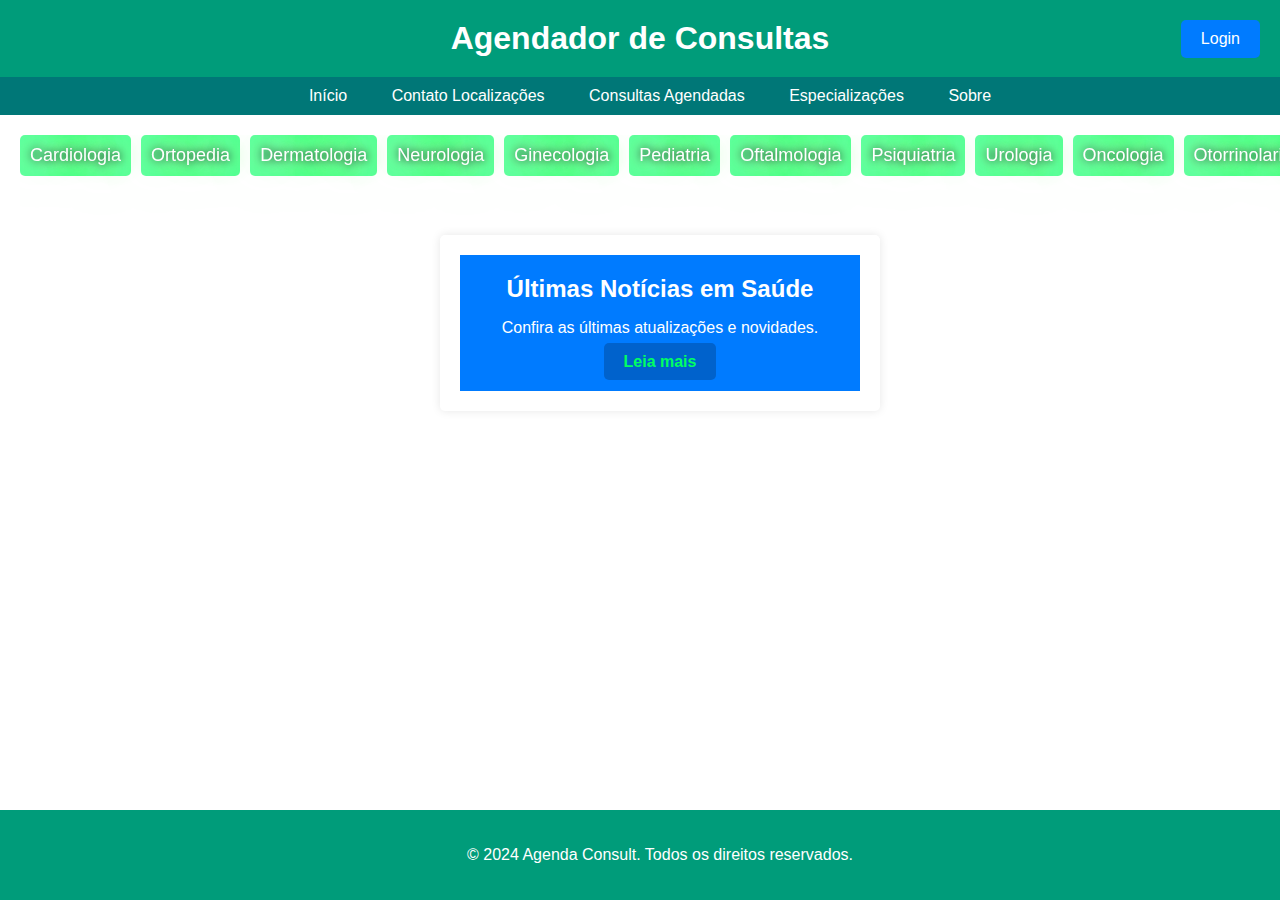
<file: projeto-integrador/index.html>
<!DOCTYPE html>
<html lang="pt-br">
	<head>
	<link rel="stylesheet" href="styles.css">
	<meta charset="UTF-8">
	<meta name="viewport" content="width=device-width, initial-scale=1.0">
		<title>Agendador de Consultas</title>
		
	</head>
	<body>
		<style>
			/* Aplica a imagem de fundo ao corpo inteiro da página */
			body {
			  background-image: url('https://i.pinimg.com/originals/85/64/cd/8564cdc8db657a0acb3088ff14c7e1ef.jpg'); /* Caminho para a imagem */
			  background-repeat: no-repeat; /* Não repetir a imagem */
			  background-size: cover; /* Cobrir toda a página */
			  background-position: center; /* Centralizar imagem na página */
			}
		</style>
		<style>

			#news-banner {
    			background-color: #007bff; /* Cor de fundo azul */
    			color: white; /* Texto branco */
    			padding: 20px 10px; /* Espaçamento interno */
    			text-align: center; /* Centraliza o texto */
			}

			.news-content h2 {
    			margin: 0 0 10px; /* Espaço abaixo do título */
			}

			.news-content p {
    			margin: 0 0 20px; /* Espaço abaixo do parágrafo */
			}

			.news-link {
    			color: #01ff62; /* Cor do link (amarelo) */
    			font-weight: bold; /* Texto em negrito */
    			text-decoration: none; /* Sem sublinhado */
    			background-color: #0062cc; /* Fundo mais escuro */
    			padding: 10px 20px; /* Espaçamento interno */
    			border-radius: 5px; /* Borda arredondada */
    			transition: background-color 0.3s; /* Transição suave de cor de fundo */
			}

			.news-link:hover, .news-link:focus {
    			background-color: #004495; /* Cor ao passar o mouse ou focar */
			}

		</style>
	
	<header>
		<h1>Agendador de Consultas</h1>
	</header>

	<nav>
		<ul>
			<li><a href="index.html">Início</a></li>
			<li><a href="Localizacao.html">Contato Localizações</a></li>
			<li><a href="Login.html?redirect=busca">Consultas Agendadas</a></li>
			<li><a href="especializacao.html">Especializações</a></li>
			<li><a href="Sobre.html">Sobre</a></li>
		</ul>
	</nav>
	<!--
	<section>
		<h2>Conteúdo Principal</h2>
		<p>Este é o conteúdo principal do portal.</p>
	</section>
	-->

  <!-- aqui comeca o codigo do botao de login -->
	
	<a class="botao-login" href="Login.html?redirect=agendamento">Login</a>
<!-- aqui termina o codigo do botao de login -->
	</header>

	<!--<section id="content">
		<p>Esta é a seção principal da página.</p>
		-->
	<section class="bg-primary-color">
		<div class="container-especializacao">
			<div class="especializacoes">
			  <div class="especializacao">Cardiologia</div>
			  <div class="especializacao">Ortopedia</div>
			  <div class="especializacao">Dermatologia</div>
			  <div class="especializacao">Neurologia</div>
			  <div class="especializacao">Ginecologia</div>
			  <div class="especializacao">Pediatria</div>
			  <div class="especializacao">Oftalmologia</div>
			  <div class="especializacao">Psiquiatria</div>
			  <div class="especializacao">Urologia</div>
			  <div class="especializacao">Oncologia</div>
			  <div class="especializacao">Otorrinolaringologia</div>
		</div>
		
		<div class="container">
		
			<!--<div class="row justify-content-center text-center">
				<h4 class="text-white">Exemplo para Titulo de conteudo</h4>
				<p class="text-white">Aqui será colocado todos os conteúdos e noticias da página</p>
			</div>
		</div>	
	</section>-->

	<!-- Seção Banner de Notícias -->
	<section id="news-banner">
		<h2 id="news-title">Últimas Notícias em Saúde</h2>
		<p id="news-text">Confira as últimas atualizações e novidades.</p>
		<a href="#" id="news-link" class="news-link">Leia mais</a>
	</section>
</section>
<script>
	const newsArray = [
    	{ title: "Dia Mundial da Saúde", text: "Participe de eventos e atividades voltadas à promoção da saúde mundial.", link: "https://bvsms.saude.gov.br/construindo-um-mundo-mais-justo-e-saudavel-07-4-dia-mundial-da-saude/" },
    	{ title: "Novidades em Vacinação", text: "Descubra as novas diretrizes de vacinação para sua região.", link: "https://www.gov.br/saude/pt-br/vacinacao" },
    	{ title: "Dicas de Nutrição", text: "Leia nossas últimas dicas de nutrição para manter um estilo de vida saudável.", link: "https://nutritotal.com.br/publico-geral/material/4-dicas-valiosas-de-nutricao-para-voce-colocar-em-pratica/" }
	];

	let currentNews = 0; // Índice inicial das notícias


	function displayNews() {
    	const newsTitle = document.getElementById('news-title');
    	const newsText = document.getElementById('news-text');
    	const newsLink = document.getElementById('news-link');

    // Atualiza o conteúdo com a notícia atual
    	newsTitle.textContent = newsArray[currentNews].title;
    	newsText.textContent = newsArray[currentNews].text;
    	newsLink.href = newsArray[currentNews].link;
	}

	function nextNews() {
    	currentNews = (currentNews + 1) % newsArray.length; // Move para a próxima notícia e volta ao início depois da última
    	displayNews(); // Atualiza o banner com a nova notícia
	}

	// Definir intervalo para mudança automática de notícias
	setInterval(nextNews, 5000); // Altera a notícia a cada 5 segundos


</script>
  
	<!--</section>-->

	<footer>
		<p>&copy; 2024 Agenda Consult. Todos os direitos reservados.</p>
	</footer>

	<script src="script.js"></script>
	</body>
</html>
</file>
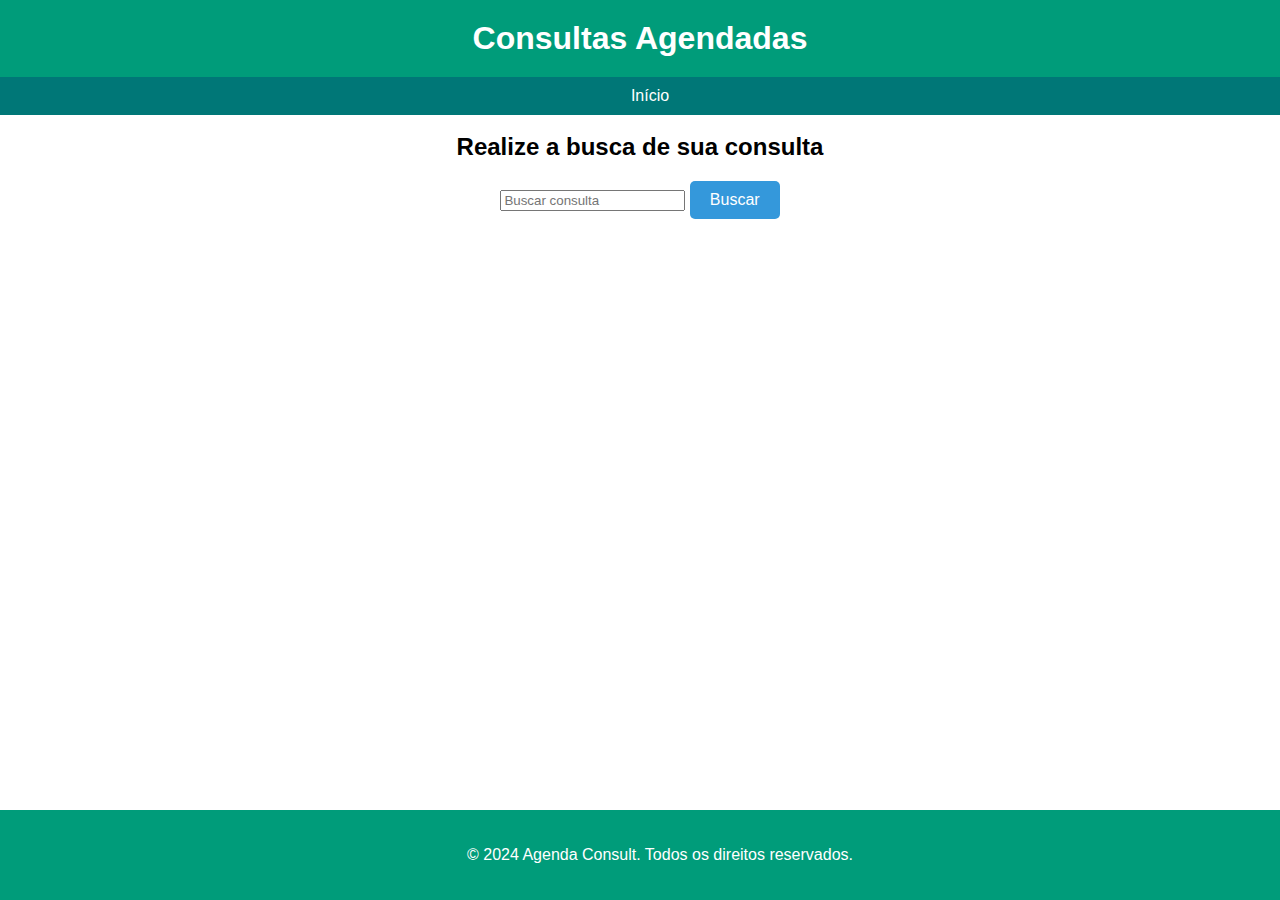
<file: projeto-integrador/buscar_consulta.html>
<!DOCTYPE html>
<html lang="pt-br">
<head>
    <meta charset="UTF-8">
    <meta name="viewport" content="width=device-width, initial-scale=1.0">
    
    <title>Busca</title>
</head>
<body>
    <style>
        /* Estilo Básico e Reset */
        html, body {
        font-family: Arial, sans-serif;
        margin: 0;
        padding: 0;
        overflow-x: hidden;
        height: 100%;
        }

        /* Estilos de botões gerais */
        button, input[type="submit"] { /* Aplica estilos a todos os botões e submits */
        background-color: #3498db;
        color: white;
        border: none;
        padding: 10px 20px;
        cursor: pointer;
        font-size: 16px;
        border-radius: 5px;
        }

        button:hover, input[type="submit"]:hover {
        background-color: #0056b3;
        }

        /* Layout Principal */
        header {
        background-color: #009c7a;
        color: white;
        padding: 20px;
        text-align: center;
        }

        h1, h2 {
        margin: 0;
        text-align: center;
        }

        section, footer {
        padding: 20px;
        text-align: center;
        }

        footer {
        background-color: #009c7a;
        color: white;
        text-align: center;
        position: absolute;
        bottom: 0;
        width: 100%;
        }

        /* Navegação */
        nav {
        background-color: #007777;
        padding: 10px;
        width: 100%;
        }

        ul {
        list-style-type: none;
        margin: 0;
        padding: 0;
        text-align: center;
        }

        li {
        display: inline;
        }

        a {
        color: #fff;
        text-decoration: none;
        padding: 10px 20px;
        }

        a:hover {
        background-color: #6eddff;
        }

        /* Estilos Específicos de Botões */
        .botao-busca {
        background-color: #007bff;
        width: auto; /* Remove a largura fixa anterior */
        }
   
    </style>
    <header>
        <h1>Consultas Agendadas</h1>
    </header>
    
    <nav>
        <ul>
            <li><a href="index.html">Início</a></li>
        </ul>
    </nav>
    <br>
    <h2>Realize a busca de sua consulta</h2>
    <section>
       
        
        <form action="resultado_busca.php" method="get">
            <input type="text" name="query" placeholder="Buscar consulta" required>
            <input type="submit" value="Buscar" class="botao-busca">
        </form>
    </section>

    <footer>
        <p>&copy; 2024 Agenda Consult. Todos os direitos reservados.</p>
    </footer>
</body>
</html>
</file>
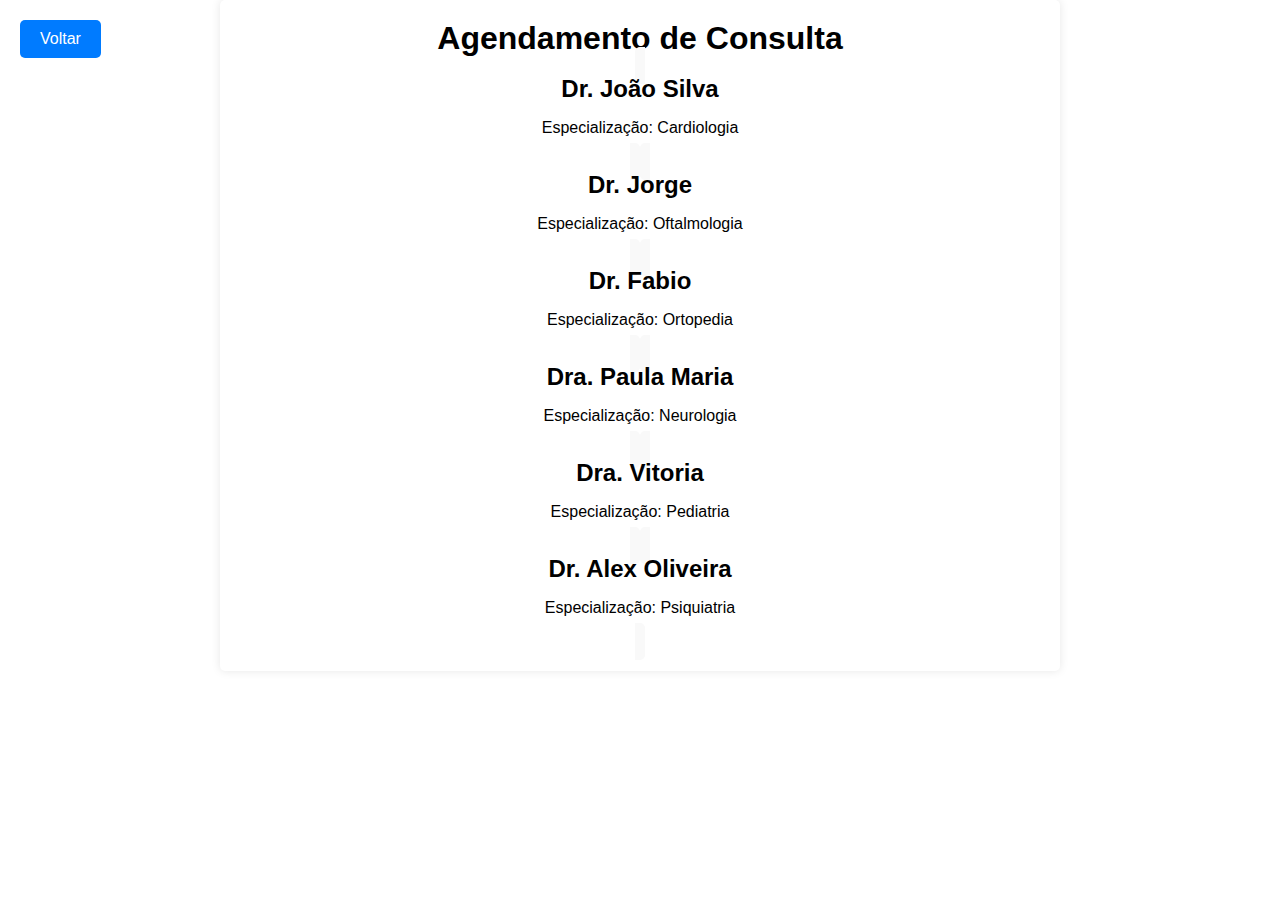
<file: projeto-integrador/especializacao.html>
<!DOCTYPE html>
<html lang="pt-br">
<head>
    <meta charset="UTF-8">
    <meta name="viewport" content="width=device-width, initial-scale=1.0">
    <link rel="stylesheet" href="styles.css">
    <title>Agendamento de Consulta</title>
    <style>
        body {
            font-family: Arial, sans-serif;
            margin: 0;
            padding: 0;
        }
        .container {
            max-width: 800px;
            margin: 0 auto;
            padding: 20px;
        }
        h1 {
            text-align: center;
        }
        ul {
            list-style-type: none;
            padding: 0;
        }
        li {
            margin-bottom: 10px;
        }
        .doctor {
            background-color: #f9f9f9;
            padding: 10px;
            border-radius: 5px;
        }
    </style>
</head>
<body>
    
    <a class="botao-voltar":hover href="index.html">Voltar</a>
    </div>
    <div class="container">
        <h1>Agendamento de Consulta</h1>
        <ul>
            <li class="doctor">
                <h2>Dr. João Silva</h2>
                <p>Especialização: Cardiologia</p>
                <!--<button onclick="agendarConsulta('Dr. João Silva')">Agendar Consulta</button>-->
            </li>
            <li class="doctor">
                <h2>Dr. Jorge</h2>
                <p>Especialização: Oftalmologia</p>
              <!--  <button onclick="agendarConsulta('Dra. Maria Oliveira')">Agendar Consulta</button>-->
            </li>
            <li class="doctor">
                <h2>Dr. Fabio</h2>
                <p>Especialização: Ortopedia</p>
              <!--  <button onclick="agendarConsulta('Dra. Maria Oliveira')">Agendar Consulta</button>-->
            </li>
            <li class="doctor">
                <h2>Dra. Paula Maria</h2>
                <p>Especialização: Neurologia</p>
              <!--  <button onclick="agendarConsulta('Dra. Maria Oliveira')">Agendar Consulta</button>-->
            </li>
            <li class="doctor">
                <h2>Dra. Vitoria</h2>
                <p>Especialização: Pediatria</p>
              <!--  <button onclick="agendarConsulta('Dra. Maria Oliveira')">Agendar Consulta</button>-->
            </li>
            <li class="doctor">
                <h2>Dr. Alex Oliveira</h2>
                <p>Especialização: Psiquiatria</p>
              <!--  <button onclick="agendarConsulta('Dra. Maria Oliveira')">Agendar Consulta</button>-->
            </li>
            <!-- Adicione mais médicos e especializações conforme necessário -->
        </ul>
    </div>

</body>
</html>
</file>
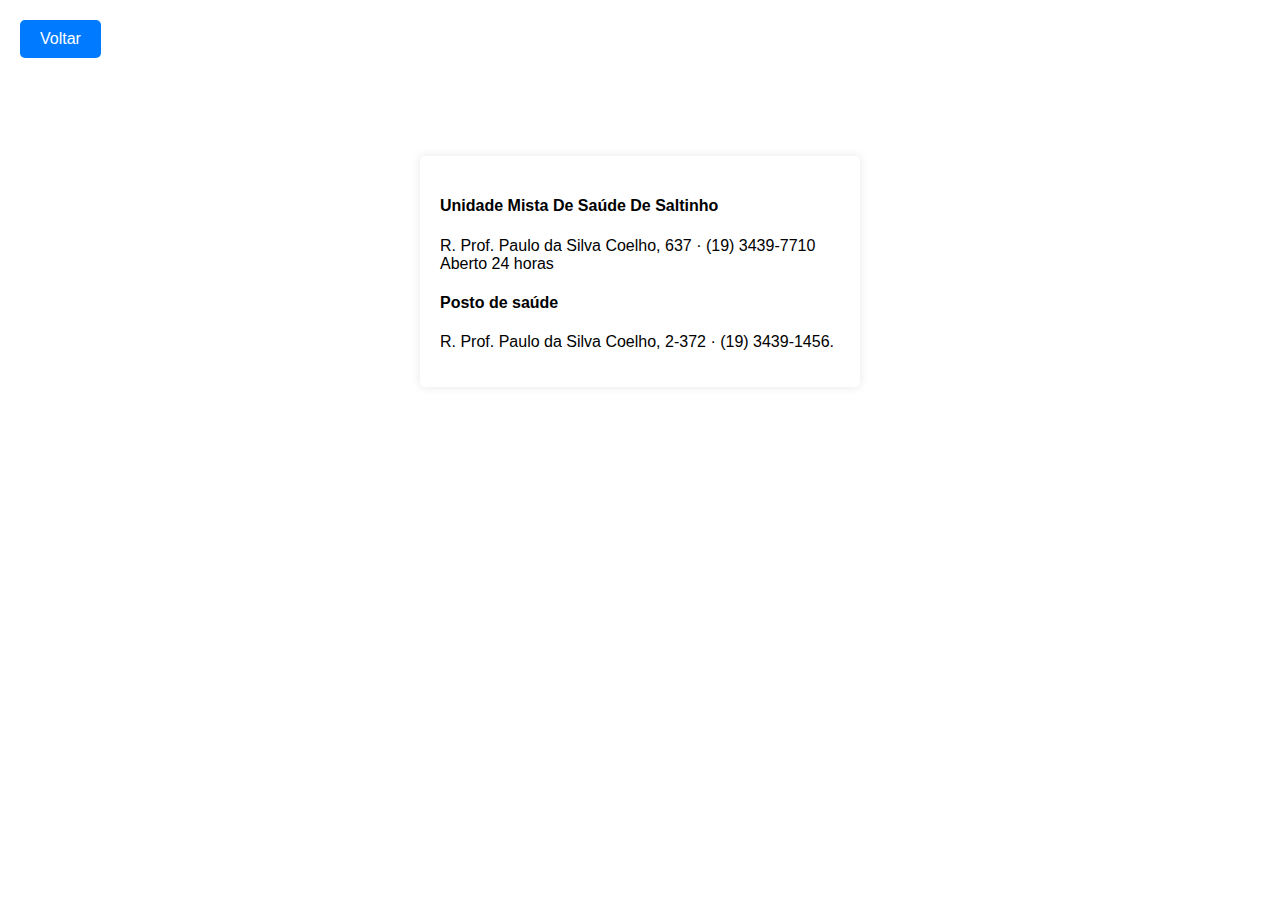
<file: projeto-integrador/Localizacao.html>
<!DOCTYPE html>
<html lang="pt-br">
<head>
<meta charset="UTF-8">
<meta name="viewport" content="width=device-width, initial-scale=1.0">
<title>Mapa de Postos de Saúde em Saltinho</title>
<link rel="stylesheet" href="styles.css">
</head>
<body>
	
	<a class="botao-voltar":hover href="index.html">Voltar</a><br><br>

	<section class="bg-primary-color">
		<div class="container">
			<div class="row justify-content-center text-center">
				<h4 class="text-white">Unidade Mista De Saúde De Saltinho</h4>
				<p class="text-white">R. Prof. Paulo da Silva Coelho, 637 · (19) 3439-7710
				Aberto 24 horas</p>
			</div>
				<h4 class="text-white">Posto de saúde</h4>
				<p class="text-white">R. Prof. Paulo da Silva Coelho, 2-372 · (19) 3439-1456.</p>
			</div>
	</section>
<script src="script.js"></script>
</body>
</html>
</file>
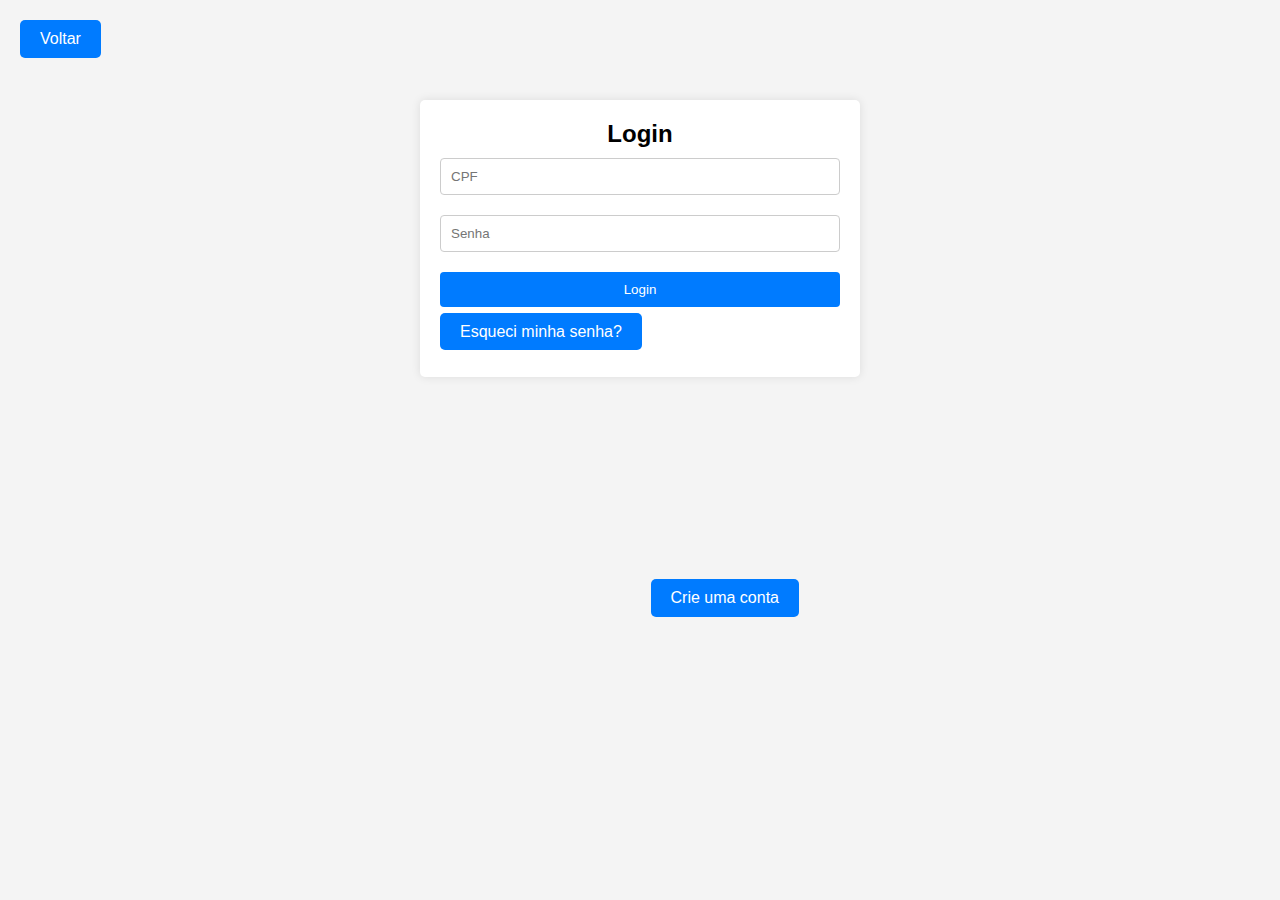
<file: projeto-integrador/Login.html>
<!DOCTYPE html>
<html lang="pt-br">
<head>
    <meta charset="UTF-8">
    <meta name="viewport" content="width=device-width, initial-scale=1.0">
	<link rel="stylesheet" href="styles.css">
    <title>Login</title>
    <style>
        body {
            font-family: Arial, sans-serif;
            background-color: #f4f4f4;
            margin: 0;
            padding: 0;
            overflow: hidden;
        }
        .container {
            max-width: 400px;
            margin: 100px auto;
            padding: 20px;
            background-color: #fff;
            border-radius: 5px;
            box-shadow: 0 0 10px rgba(0, 0, 0, 0.1);
        }
        h2 {
            text-align: center;
        }
        input[type="text"],
        input[type="password"] {
            width: 100%;
            padding: 10px;
            margin: 10px 0;
            border: 1px solid #ccc;
            border-radius: 4px;
            box-sizing: border-box;
        }
        input[type="submit"] {
            width: 100%;
            padding: 10px;
            margin-top: 10px;
            background-color: #007bff;
            color: #fff;
            border: none;
            border-radius: 4px;
            cursor: pointer;
        }
        input[type="submit"]:hover {
            background-color: #0056b3;
        }

        /* layout botão do cadastro*/
  .botao-cadastro {
      position: absolute;
          bottom: 283px;
          right: 481px;
          background-color: #007bff; /* Cor de fundo azul */
          color: #fff; /* Cor do texto branco */
          border: none;
          padding: 10px 20px;
          font-size: 16px;
          cursor: pointer;
          border-radius: 5px;
          z-index: 999; /* Para garantir que o botão fique sobre outros elementos */
          .botao-cadastro:hover{ 
            /* Muda a cor do fundo do botão quando passa o mouse */
            background-color: #0056b3;
          }
  }

    /* layout botão do recuperar*/
  
  .botao-recuperar {
      
      bottom: 208px;
      background-color: #007bff; /* Cor de fundo azul */
      color: #fff; /* Cor do texto branco */
      border: none;
      padding: 10px 20px;
      font-size: 16px;
      cursor: pointer;
      border-radius: 5px;
      z-index: 999; /* Para garantir que o botão fique sobre outros elementos */
  
      .botao-recuperar:hover{ 
        /* Muda a cor do fundo do botão quando passa o mouse */
        background-color: #0056b3;
      }

}

    </style>
</head>
<body>

<a class="botao-voltar":hover href="index.html">Voltar</a>
</body>
<body>
    <div class="container">
        <h2>Login</h2>
       
        <form action="processar_login.php" method="post">
            <input type="hidden" name="redirect" id="redirectField" value="<?php echo htmlspecialchars($_GET['redirect'] ?? ''); ?>">
            <input type="text" name="CPF" placeholder="CPF" pattern="\d{3}\.\d{3}\.\d{3}-\d{2}" required oninput="aplicarMascaraCPF(this)">
            <input type="password" name="senha" placeholder="Senha" required>
            <input type="submit" value="Login">
        </form>

        <script>
            document.addEventListener('DOMContentLoaded', function() {
                var urlParams = new URLSearchParams(window.location.search);
                var redirect = urlParams.get('redirect') || 'default'; // 'default' pode ser substituído por um valor padrão, caso necessário
                document.getElementById('redirectField').value = redirect;
            });

             // Adiciona a máscara de CPF ao campo CPF
             var cpfField = document.querySelector('input[name="CPF"]');
            cpfField.addEventListener('input', function() {
                var cpf = this.value.replace(/\D/g, ''); // Remove caracteres não numéricos
                cpf = cpf.substring(0, 11); // Limita a 11 dígitos

                // Formatação da máscara
                cpf = cpf.replace(/(\d{3})(\d)/, '$1.$2');
                cpf = cpf.replace(/(\d{3})(\d)/, '$1.$2');
                cpf = cpf.replace(/(\d{3})(\d{1,2})$/, '$1-$2');

                this.value = cpf; // Atualiza o valor no campo
            });
            
        </script>

		<p><a class="botao-recuperar" href="recuperar_senha.html">Esqueci minha senha? </a></p>
		<p><a class="botao-cadastro"  href="cadastro.html">Crie uma conta</a></p>
    </div>
</body>
</html>
</file>
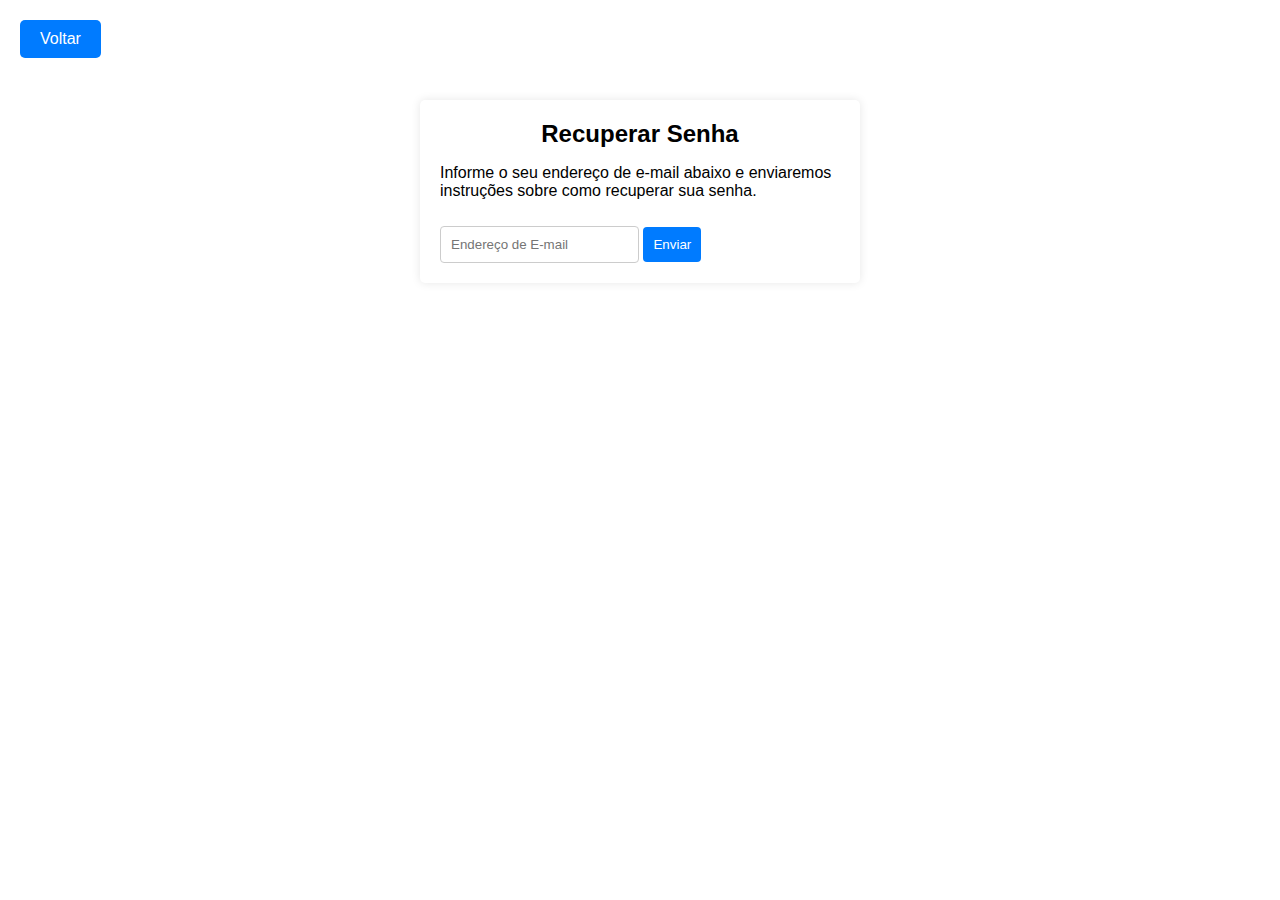
<file: projeto-integrador/recuperar_senha.html>
<!DOCTYPE html>
<html lang="pt-br">
<head>
    <meta charset="UTF-8">
    <meta name="viewport" content="width=device-width, initial-scale=1.0">
    <link rel="stylesheet" href="styles.css">
    <title>Recuperar Senha</title>
    
    
</head>
<body>

    <div class="container">
        <a class="botao-voltar" href="Login.html">Voltar</a>
        <h2>Recuperar Senha</h2>
        <p>Informe o seu endereço de e-mail abaixo e enviaremos instruções sobre como recuperar sua senha.</p>
        <form action="enviar_email_recuperacao.php" method="post">
            <input type="email" name="email" placeholder="Endereço de E-mail" required>
            <input type="submit" value="Enviar">
        </form>
    </div>
</body>
</html>
</file>
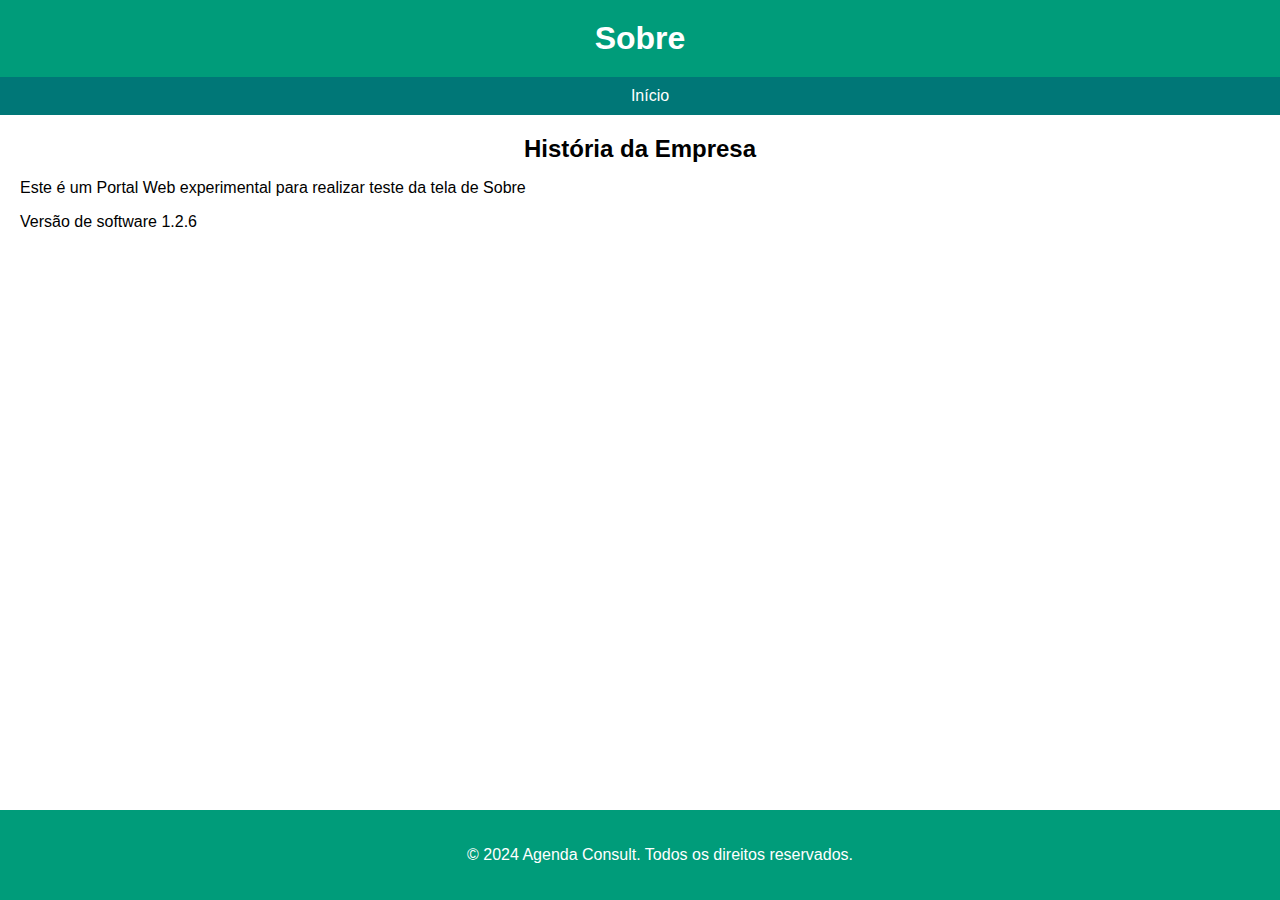
<file: projeto-integrador/Sobre.html>
<!DOCTYPE html>
<html lang="pt-br">
<head>
<meta charset="UTF-8">
<meta name="viewport" content="width=device-width, initial-scale=1.0">
<title>Sobre</title>
<link rel="stylesheet" href="styles.css">
</head>
<body>
<header>
  <h1>Sobre</h1>
</header>
<style>
  /* Aplica a imagem de fundo ao corpo inteiro da página */
  body {
    background-image: url('https://blog.signumweb.com.br/wp-content/uploads/2018/06/medico.jpg'); /* Caminho para a imagem */
    background-repeat: no-repeat; /* Não repetir a imagem */
    background-size: cover; /* Cobrir toda a página */
    background-position: center; /* Centralizar imagem na página */
  }
</style>
<nav>
  <ul>
    <li><a href="index.html">Início</a></li>
  </ul>
</nav>

<section>
  <h2>História da Empresa</h2>
  <p>Este é um Portal Web experimental para realizar teste da tela de Sobre</p>
  <p>Versão de software 1.2.6</p>
</section>

<footer>
  <p>&copy; 2024 Agenda Consult. Todos os direitos reservados.</p>
</footer>

</body>
</html>
</file>
<file: projeto-integrador/styles.css>
/* Estilo Básico e Reset */
html, body {
  font-family: Arial, sans-serif;
  margin: 0;
  padding: 0;
  overflow-x: hidden;
  height: 100%; /* Para o mapa e outros elementos de altura completa */
}

button {
  background-color: #3498db;
  color: white;
  border: none;
  padding: 10px 20px;
  cursor: pointer;
  font-size: 16px;
  border-radius: 5px;
}

button:hover {
  background-color: #0056b3;
}

/* Layout Principal */

header {
  background-color: #009c7a;
  color: white;
  padding: 20px;
  text-align: center;
}

h1, h2 {
  margin: 0;
  text-align: center; /* Centraliza h2 também */
}

section, footer {
  padding: 20px;
}

footer {
  background-color: #009c7a;
  color: white;
  text-align: center;
  position: absolute;
  bottom: 0;
  width: 100%;
}

/* Navegação */
nav {
  background-color: #007777;
  padding: 10px;
  width: 100%;
}

ul {
  list-style-type: none;
  margin: 0;
  padding: 0;
  text-align: center;
}

li {
  display: inline;
}

a {
  color: #fff;
  text-decoration: none;
  padding: 10px 20px;
}

a:hover {
  background-color: #6eddff;
}

/* Estilos Específicos de Botões */
.botao-voltar, .botao-busca, .botao-login, .botao-cadastro {
  position: absolute;
  color: #fff;
  background-color: #007bff;
  z-index: 999;
}

.botao-voltar {
  top: 20px;
  left: 20px;
  border-radius: 5px;
}

.botao-busca {
  top: 20px;
  right: 20px;
  width: 50px;
}

.botao-login {
  top: 20px;
  right: 20px;
  border-radius: 5px;
}

.botao-cadastro {
  bottom: 213px;
  right: 481px;
}

/* Layout de Página de Recuperação de Senha */
.recuperar_senha {
  background-color: #f4f4f4;
}

.container {
  max-width: 400px;
  margin: 100px auto;
  padding: 20px;
  background-color: #fff;
  border-radius: 5px;
  box-shadow: 0 0 10px rgba(0, 0, 0, 0.1);
}

input[type="email"], input[type="submit"] {
  width: auto;
  padding: 10px;
  margin-top: 10px;
  border-radius: 4px;
  box-sizing: border-box;
}

input[type="email"] {
  border: 1px solid #ccc;
}

input[type="submit"] {
  width: auto;
  background-color: #007bff;
  color: #fff;
  border: none;
}

input[type="submit"]:hover {
  background-color: #0056b3;
}

/* Animações e Estilos Especiais */
.container-especializacao {
  position: fixed;
  width: 100%;
  height: 100%;
  overflow: hidden;
}

.especializacoes {
  position: absolute;
  display: flex;
  animation: moveEspecializacoes 30s linear infinite;
  white-space: nowrap;
}

.especializacao {
  padding: 10px;
  font-size: 18px;
  background-color: #68ffa7;
  color: #fff;
  text-shadow: 0 0 10px #000000, 0 0 20px #fff, 0 0 30px #fff, 0 0 40px #00ff00, 0 0 70px #00ff00, 0 0 80px #00ff00, 0 0 100px #00ff00, 0 0 150px #00ff00;
  margin-right: 10px;
  border-radius: 5px;
}

.especializacao:last-child {
  margin-right: 0;
}

@keyframes moveEspecializacoes {
  0% { transform: translateX(100%); }
  100% { transform: translateX(-100%); }
}
</file>
